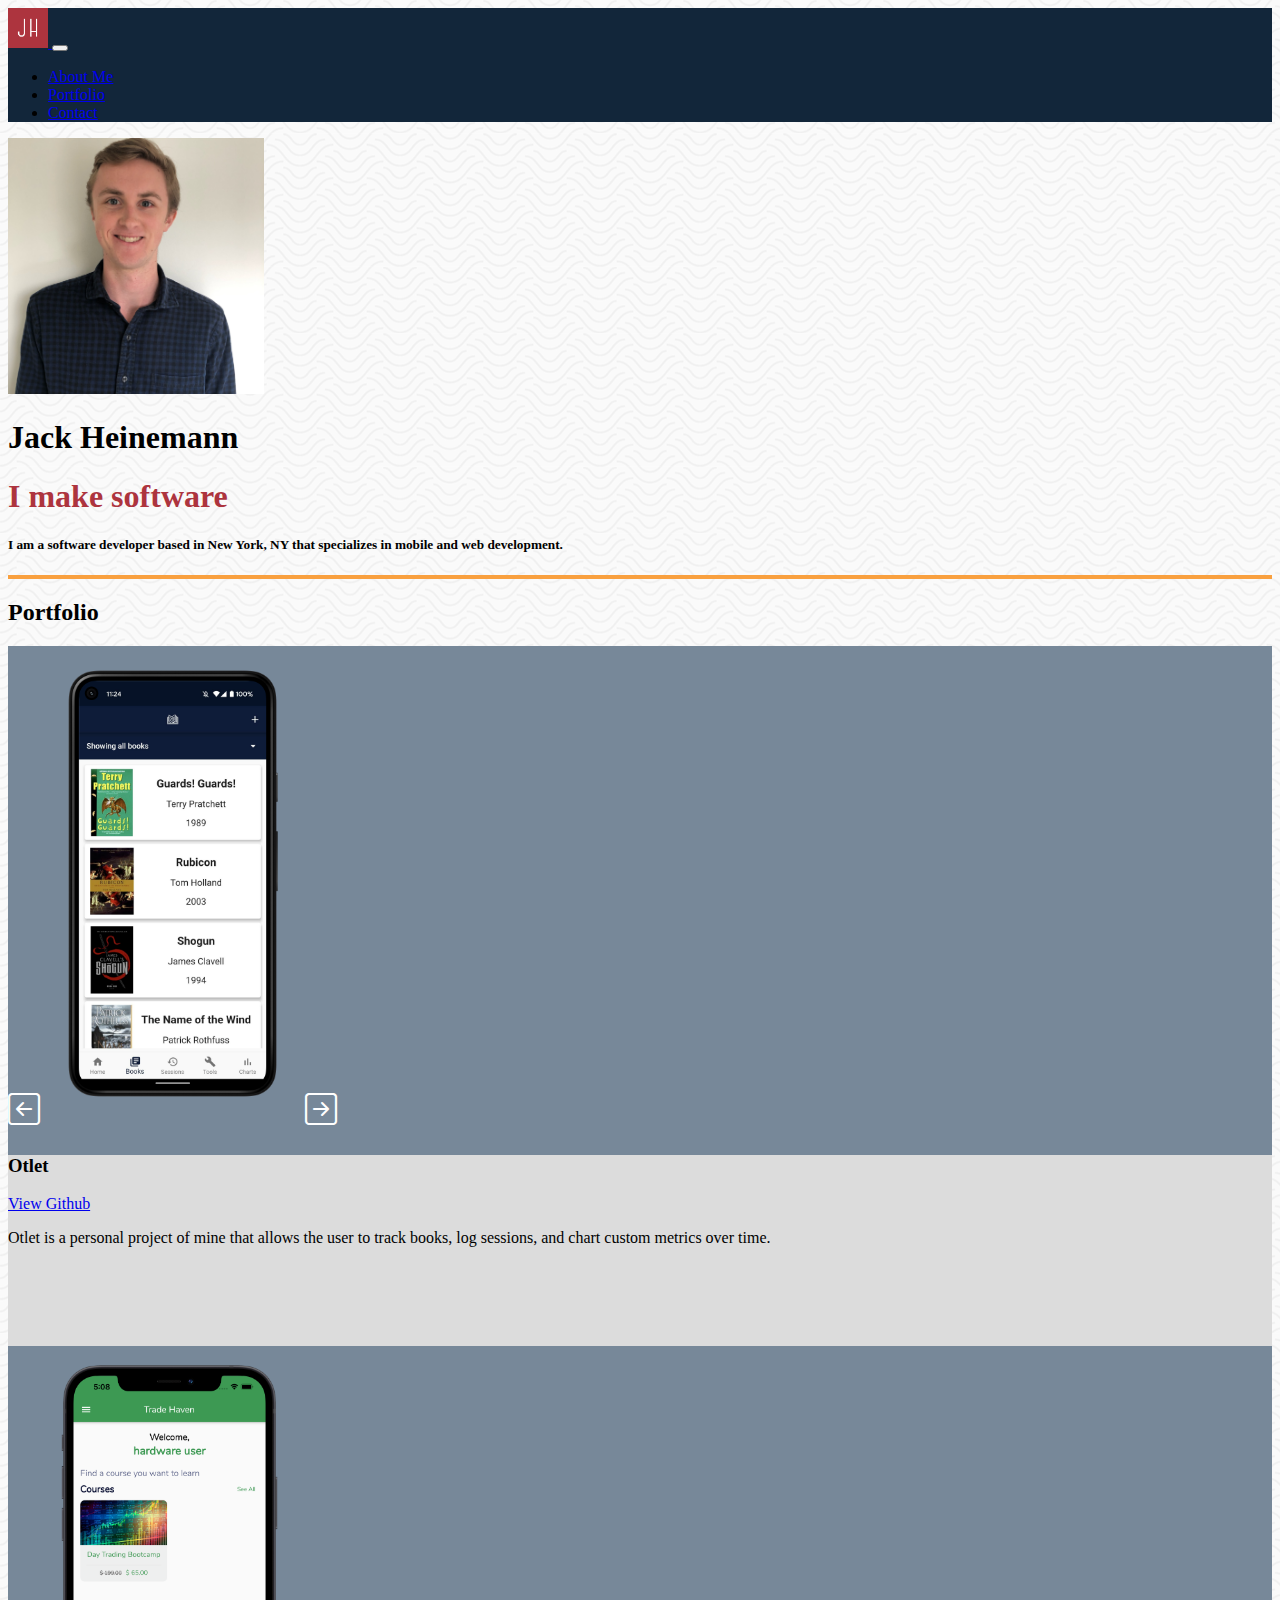
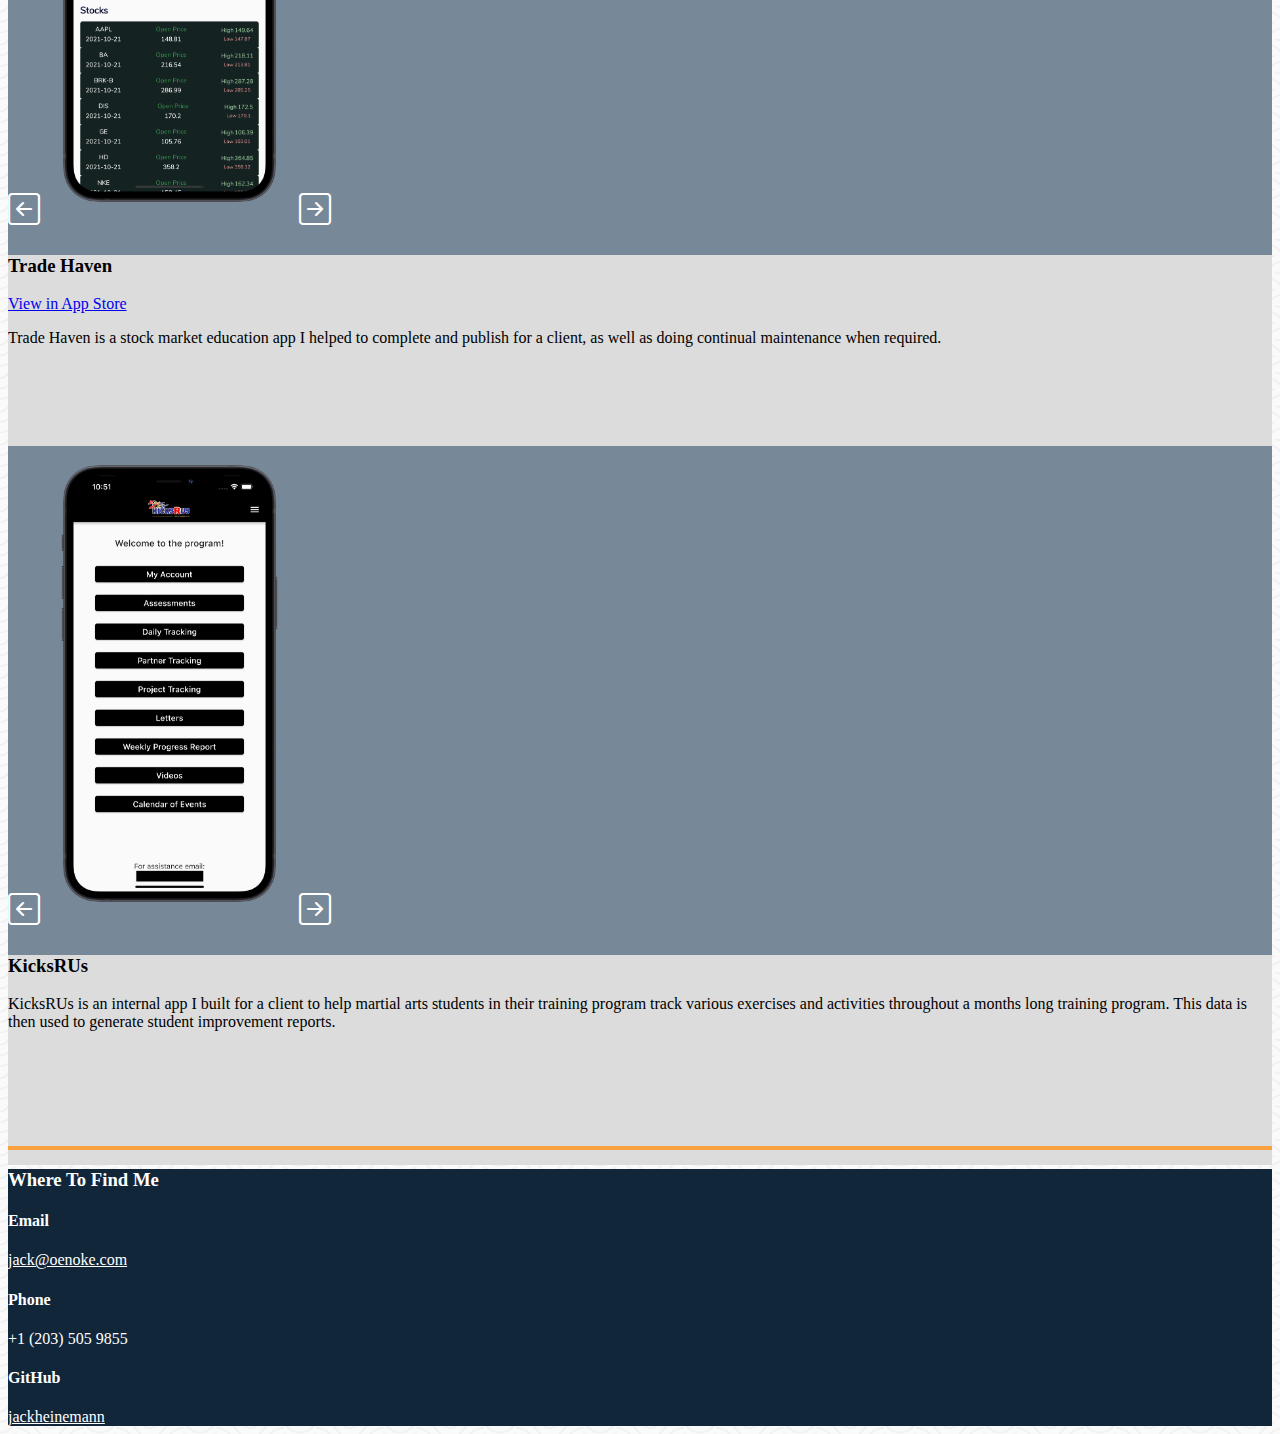
<file: index.html>
<!doctype html>
<html lang="en">
  <head>
    <!-- Required meta tags -->
    <meta charset="utf-8">
    <meta name="viewport" content="width=device-width, initial-scale=1">

    <!-- Bootstrap CSS -->
    <link href="https://cdn.jsdelivr.net/npm/bootstrap@5.1.3/dist/css/bootstrap.min.css" rel="stylesheet" integrity="sha384-1BmE4kWBq78iYhFldvKuhfTAU6auU8tT94WrHftjDbrCEXSU1oBoqyl2QvZ6jIW3" crossorigin="anonymous">

    <!-- Bootstrap Icons -->
    <link rel="stylesheet" href="https://cdn.jsdelivr.net/npm/bootstrap-icons@1.7.2/font/bootstrap-icons.css">

    <title>Jack Heinemann</title>
  </head>
  <body>
      <!-- nav bar -->
    <nav class="navbar navbar-expand-lg navbar-dark bg-blue">
        <div class="container-fluid">
            <a class="navbar-brand" href="#">
                <img src="./assets/logo.png" alt="JH" class="rounded-circle logo-dim"> 
            </a>
            <button class="navbar-toggler" type="button" data-bs-toggle="collapse" data-bs-target="#navbarNavDropdown" aria-controls="navbarNavDropdown" aria-expanded="false" aria-label="Toggle navigation">
            <span class="navbar-toggler-icon"></span>
            </button>
            <div class="collapse navbar-collapse" id="navbarNavDropdown">
            <ul class="navbar-nav">
                <li class="nav-item">
                <a class="nav-link active" aria-current="page" href="#">About Me</a>
                </li>
                <li class="nav-item">
                <a class="nav-link" href="#portfolio">Portfolio</a>
                </li>
                <!-- <li class="nav-item">
                <a class="nav-link" href="#">Your Idea</a>
                </li> -->
                <li class="nav-item">
                <a class="nav-link" href="#contact">Contact</a>
                </li>
            </ul>
            </div>
        </div>
    </nav>
    
    <!-- intro header -->
    
    <div class="mt-5 d-flex justify-content-center">
        <img src="./assets/me.jpg" alt="About Me" class="profile-img rounded-circle shadow">
    </div>
    <div class="mt-3 d-flex justify-content-center">
        <div class="d-flex flex-column justify-content-center">
            
            <h1 class="text-center">Jack Heinemann</h1>
            <h1 class="text-center red">I make software</h1>
        </div>
    </div>
    <div class="d-flex justify-content-center mt-2">
        <h5 class="text-center w-50">I am a software developer based in New York, NY that specializes in mobile and web development.</h5>
    </div>
    <!-- <div class="d-flex justify-content-center my-2">
        <button type="button" class="btn bg-red">
            <h5 class="white">Got an idea?</h5>
        </button>
    </div> -->
    <div class="divider-gold mt-3 mx-4"></div>

    <!-- portfolio -->

    <div class="mt-3 d-flex justify-content-center">
        <h2 class="text-center" id="portfolio">Portfolio</h2>
    </div>

    <div class="container">
        <div class="row">
            <div class="col p-4">
                <div class="rounded portfolio-card shadow-lg bg-grey">
                    <div class="portfolio-card-header d-flex flex-row justify-content-between px-4">
                        <i id="otletForwardBtn" class="bi bi-arrow-left-square portfolio-arrow my-auto"></i>
                        <img id="otletShots" src="./assets/projects/otlet1.png" alt="Otlet" height="97%">
                        <i id="otletBackBtn" class="bi bi-arrow-right-square portfolio-arrow my-auto"></i>
                    </div>
                    <div class="portfolio-card-footer bg-white p-4">
                        <div class="d-flex justify-content-start flex-column">
                            <div>
                                <h3>Otlet</h3>
                                <div class="d-flex justify-content-end flex-row my-1">
                                    <a href="https://github.com/jackheinemann/otlet">View Github</a>
                                    <!-- <a href="https://play.google.com/store/apps/details?id=com.heinemann.otlet&hl=en_US&gl=US">View in Play Store</a> -->
                                </div>
                            </div>
                            <p>Otlet is a personal project of mine that allows the user to track books, log sessions, and chart custom metrics over time.</p>
                        </div>
                    </div>
                </div>
            </div>
            <div class="col p-4">
                <div class="rounded portfolio-card shadow-lg bg-grey">
                    <div class="portfolio-card-header d-flex flex-row justify-content-between px-4">
                        <i id="tradeForwardBtn" class="bi bi-arrow-left-square portfolio-arrow my-auto"></i>
                        <img id="tradeShots" src="./assets/projects/tradehaven1.png" alt="Otlet" height="97%">
                        <i id="tradeBackBtn" class="bi bi-arrow-right-square portfolio-arrow my-auto"></i>
                    </div>
                    <div class="portfolio-card-footer bg-white p-4">
                        <div class="d-flex justify-content-start flex-column">
                            <div>
                                <h3>Trade Haven</h3>
                                <div class="d-flex justify-content-end flex-row my-1">
                                    <!-- <a class="mx-5" href="https://github.com/jackheinemann/otlet">View Github</a> -->
                                    <a href="https://apps.apple.com/us/app/trade-haven/id1586006671">View in App Store</a>
                                </div>
                            </div>
                            <p>Trade Haven is a stock market education app I helped to complete and publish for a client, as well as doing continual maintenance when required.</p>
                        </div>
                    </div>
                </div>
            </div>
        </div>
        <div class="row">
            <div class="col p-4">
                <div class="rounded portfolio-card shadow-lg bg-grey">
                    <div class="portfolio-card-header d-flex flex-row justify-content-between px-4">
                        <i id="kicksForwardBtn" class="bi bi-arrow-left-square portfolio-arrow my-auto"></i>
                        <img id="kicksShots" src="./assets/projects/kicks1.png" alt="Otlet" height="97%">
                        <i id="kicksBackBtn" class="bi bi-arrow-right-square portfolio-arrow my-auto"></i>
                    </div>
                    <div class="portfolio-card-footer bg-white p-4">
                        <div class="d-flex justify-content-start flex-column">
                            <div>
                                <h3>KicksRUs</h3>
                                
                            </div>
                            <p>KicksRUs is an internal app I built for a client to help martial arts students in their training program track various exercises and activities throughout a months long training program. This data is then used to generate student improvement reports.</p>
                        </div>
                    </div>
                </div>
            </div>
            <div class="col p-4">
                
            </div>
        </div>
    </div>

    <div class="divider-gold mt-3"></div>

     <!-- contact bar -->
     <div class="container-fluid bg-blue white text-center pt-2 pb-2" id="contact">
        <h3>Where To Find Me</h3>
        <div class="row">
          <div class="col-sm-4">
            <h4>Email</h4>
            <a class="contact-info" href="mailto: jack@oenoke.com">jack@oenoke.com</a>
          </div>
          <div class="col-sm-4">
            <h4>Phone</h4>
            <p>+1 (203) 505 9855</p>
          </div>
          <div class="col-sm-4">
            <h4>GitHub</h4>
            <a class="contact-info" href="https://github.com/jackheinemann">jackheinemann</a>
          </div>
        </div>
      </div>

    <!-- Bootstrap Bundle with Popper -->
    <script src="https://cdn.jsdelivr.net/npm/bootstrap@5.1.3/dist/js/bootstrap.bundle.min.js" integrity="sha384-ka7Sk0Gln4gmtz2MlQnikT1wXgYsOg+OMhuP+IlRH9sENBO0LRn5q+8nbTov4+1p" crossorigin="anonymous"></script>

    <script>
        var otletIndex = 1; // 4 max
        var tradeIndex = 1; // 2 max
        var kicksIndex = 1; // 3 max

        const otletForwardBtn = document.getElementById("otletForwardBtn");
        const otletBackBtn = document.getElementById("otletBackBtn");

        const tradeForwardBtn = document.getElementById("tradeForwardBtn");
        const tradeBackBtn = document.getElementById("tradeBackBtn");

        const kicksForwardBtn = document.getElementById("kicksForwardBtn");
        const kicksBackBtn = document.getElementById("kicksBackBtn");

        otletForwardBtn.addEventListener('click', event => {
            if (otletIndex == 4) otletIndex = 1;
            else otletIndex ++;

            document.getElementById("otletShots").src = `./assets/projects/otlet${otletIndex}.png`
        });

        otletBackBtn.addEventListener('click', event => {
            if (otletIndex == 1) otletIndex = 4;
            else otletIndex --;

            document.getElementById("otletShots").src = `./assets/projects/otlet${otletIndex}.png`
        });

        tradeForwardBtn.addEventListener('click', event => {
            if (tradeIndex == 2) tradeIndex = 1;
            else tradeIndex ++;

            document.getElementById("tradeShots").src = `./assets/projects/tradehaven${tradeIndex}.png`
        });

        tradeBackBtn.addEventListener('click', event => {
            if (tradeIndex == 1) tradeIndex = 2;
            else tradeIndex --;

            document.getElementById("tradeShots").src = `./assets/projects/tradehaven${tradeIndex}.png`
        });

        kicksForwardBtn.addEventListener('click', event => {
            if (kicksIndex == 3) kicksIndex = 1;
            else kicksIndex ++;

            document.getElementById("kicksShots").src = `./assets/projects/kicks${kicksIndex}.png`
        });

        kicksBackBtn.addEventListener('click', event => {
            if (kicksIndex == 1) kicksIndex = 3;
            else kicksIndex --;

            document.getElementById("kicksShots").src = `./assets/projects/kicks${kicksIndex}.png`
        });

    </script>
  </body>

  <style>
      .logo-dim {
        width: 40px;
      }

      .bg-blue {
          background-color: #12263A;
      }

      .profile-img {
          width: 20vw;
          height: 20vw;
          object-fit: cover;
      }

      body {
        background-image: url("./assets/papyrus.png");
      }

      .divider-gold {
        border-top: 0.5px #F9A03F;
        border-style: solid;
        color: #F9A03F;
      }

      .red {
         color: #AD343E;
      }

      .bg-red {
          background-color: #AD343E;
      }

      .white {
          color: white;
      }

      .bg-white {
          background-color:gainsboro;
      }

      .bg-grey {
          background-color: lightslategrey;
      }

      .portfolio-card {
        height: 700px;
      }

      .portfolio-card-header {
          height: 490px;
      }

      .portfolio-card-footer {
          height: 210px;
      }

      .portfolio-arrow {
          font-size: 2rem;
          color: white;
          cursor: pointer;
      }

      .contact-info:link {
          color: white;
      }

      .contact-info:hover {
        color: white;
      }

      .contact-info:active {
          color: white
      }

      .contact-info:visited {
          color: white;
      }
      
  </style>
</html>
</file>
